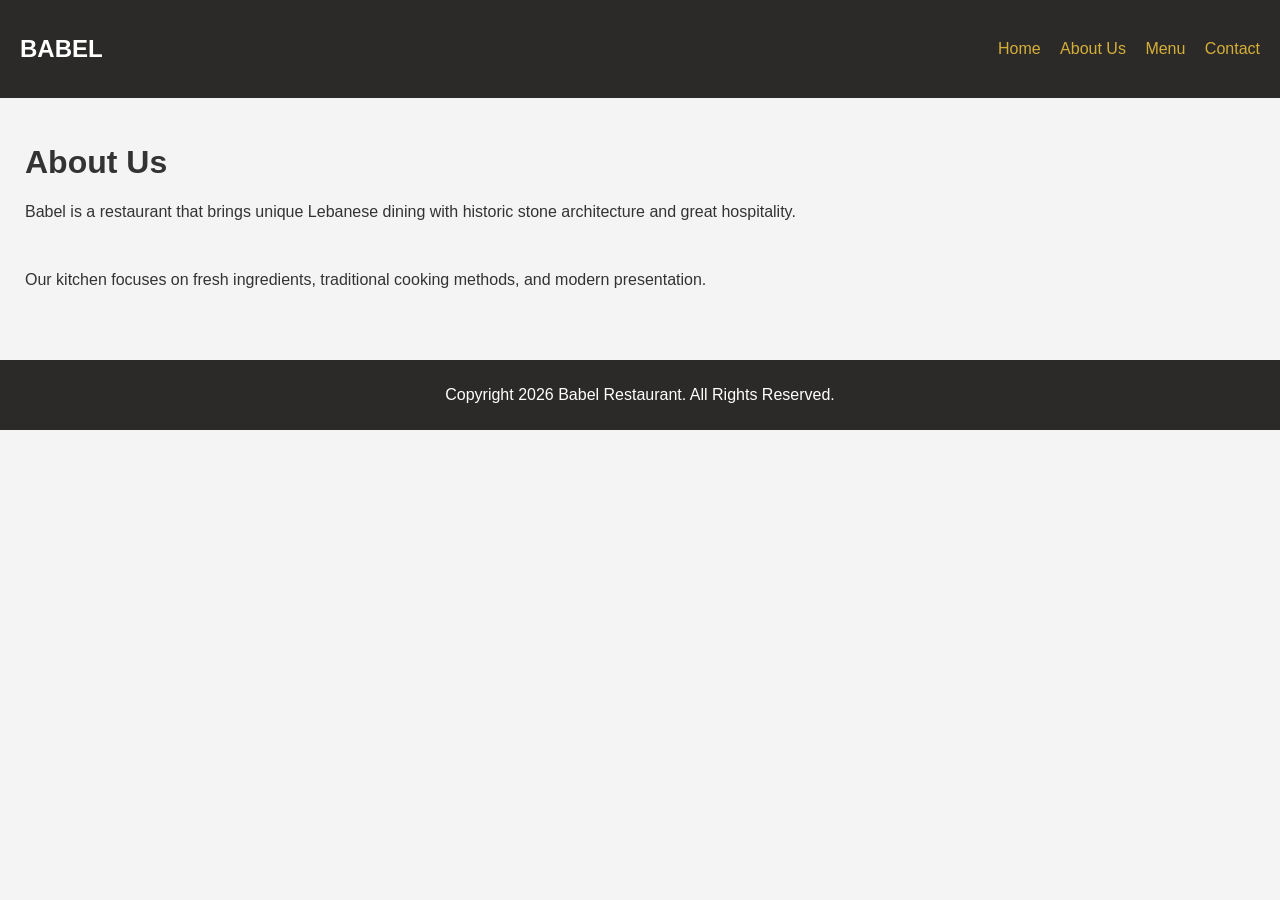
<file: about.html>
<!DOCTYPE html>
<html>
<head>
    <meta charset="utf-8">
    <title>About Us - Babel Restaurant</title>
    <link rel="stylesheet" href="style.css">
</head>
<body>

    <header>
        <h2>BABEL</h2>
        <nav>
            <a href="index.html">Home</a>
            <a href="about.html">About Us</a>
            <a href="menu.html">Menu</a>
            <a href="contact.html">Contact</a>
        </nav>
    </header>

    <div style="padding: 25px;">
        <h1>About Us</h1>
        <p>Babel is a restaurant that brings unique Lebanese dining with historic stone architecture and great hospitality.</p>
        <br>
        <p>Our kitchen focuses on fresh ingredients, traditional cooking methods, and modern presentation.</p>
    </div>

    <footer>
        <p>Copyright <span id="year"></span> Babel Restaurant. All Rights Reserved.</p>
    </footer>

    <script src="script.js"></script>
</body>
</html>
</file>
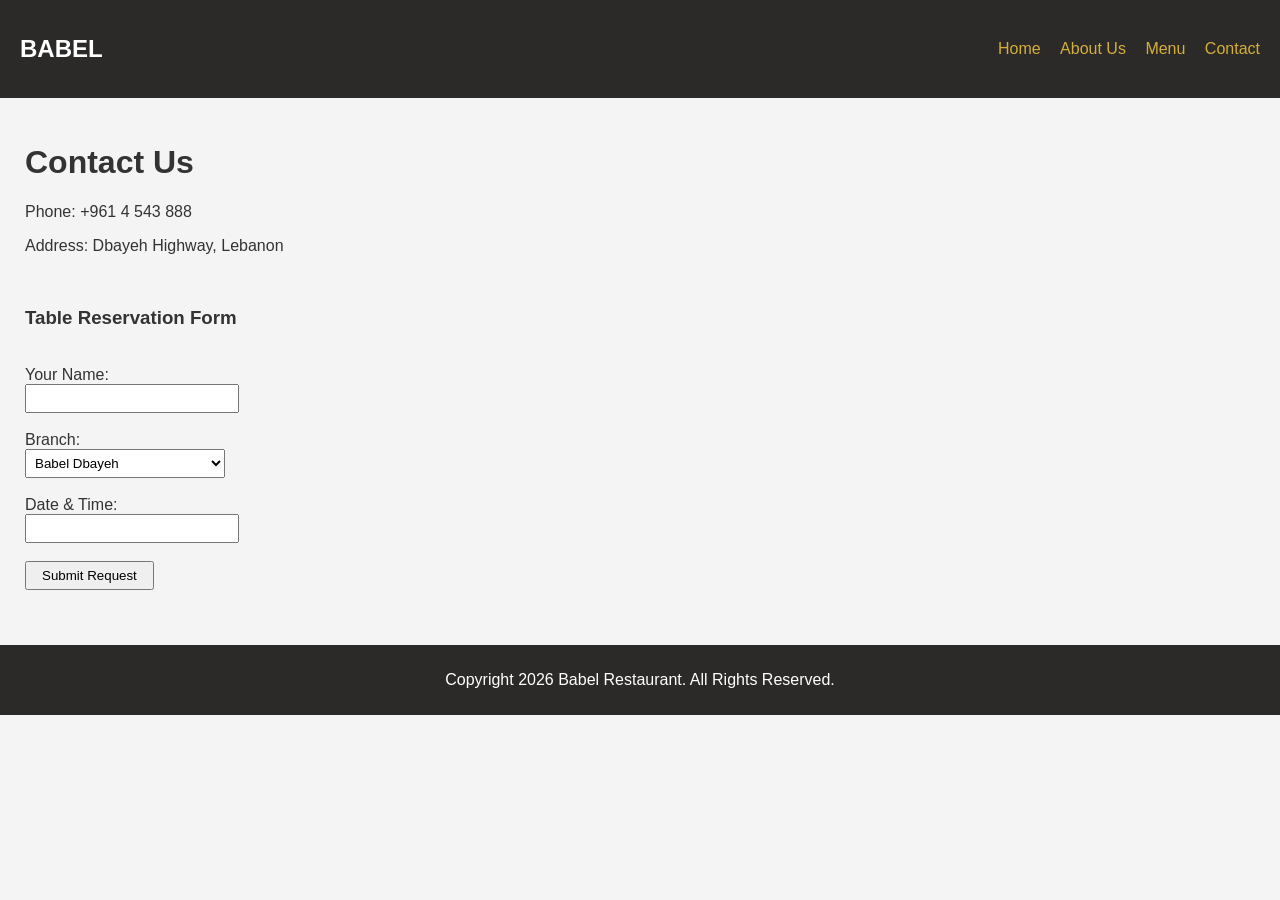
<file: contact.html>
<!DOCTYPE html>
<html>
<head>
    <meta charset="utf-8">
    <title>Contact - Babel Restaurant</title>
    <link rel="stylesheet" href="style.css">
</head>
<body>

    <header>
        <h2>BABEL</h2>
        <nav>
            <a href="index.html">Home</a>
            <a href="about.html">About Us</a>
            <a href="menu.html">Menu</a>
            <a href="contact.html">Contact</a>
        </nav>
    </header>

    <div style="padding: 25px;">
        <h1>Contact Us</h1>
        <p>Phone: +961 4 543 888</p>
        <p>Address: Dbayeh Highway, Lebanon</p>

        <br>
        <h3>Table Reservation Form</h3>
        <br>

        <form id="reservationForm">
            <label>Your Name:</label><br>
            <input type="text" id="name" style="padding: 5px; width: 200px;"><br><br>

            <label>Branch:</label><br>
            <select id="branch" style="padding: 5px; width: 200px;">
                <option value="Dbayeh">Babel Dbayeh</option>
                <option value="Bay">Babel Bay</option>
            </select><br><br>

            <label>Date & Time:</label><br>
            <input type="text" id="date" style="padding: 5px; width: 200px;"><br><br>

            <button type="submit" style="padding: 5px 15px;">Submit Request</button>
        </form>
    </div>

    <footer>
        <p>Copyright <span id="year"></span> Babel Restaurant. All Rights Reserved.</p>
    </footer>

    <script src="script.js"></script>
</body>
</html>
</file>
<file: style.css>
body {
    font-family: Arial, sans-serif;
    margin: 0;
    background-color: #f4f4f4;
    color: #333333;
}

header {
    background-color: #2c2a29;
    color: white;
    padding: 15px 20px;
    display: flex;
    justify-content: space-between;
    align-items: center;
}

nav a {
    color: #d4af37;
    margin-left: 15px;
    text-decoration: none;
}

.flex-container {
    display: flex;
    flex-wrap: wrap;
}

.card {
    background-color: white;
    border: 1px solid #cccccc;
    padding: 12px;
    width: 240px;
    margin-right: 15px;
    margin-bottom: 15px;
}

.card img {
    width: 100%;
    height: 140px;
}

footer {
    background-color: #2c2a29;
    color: white;
    text-align: center;
    padding: 10px;
    margin-top: 30px;
}
</file>
